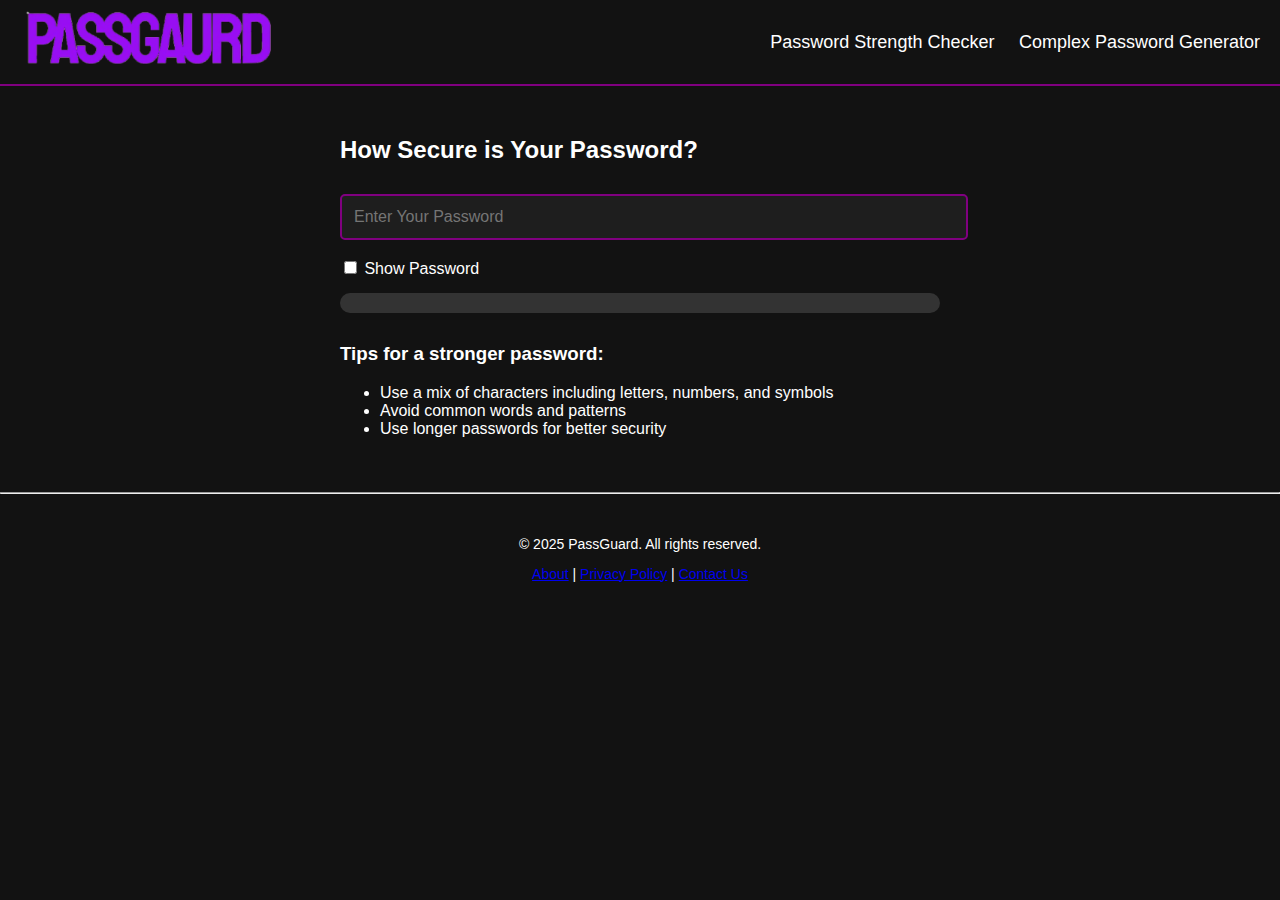
<file: index.html>
<!DOCTYPE html>
<html lang="en">
<head>
    <meta charset="UTF-8">
    <title>PassGuard</title>
    <link rel="stylesheet" href="style.css">
    <link rel="icon" type="image/png" href="favicon-32x32.png">
</head>

<body>

    <div class="navbar">
        <div class="logo">
            <img src="passgaurd-high-resolution-logo-removebg-preview.png" alt="PassGuard Logo">
        </div>
        <div class="nav-links">
            <a href="#" onclick="showStrengthChecker()">Password Strength Checker</a>
            <a href="#" onclick="showGenerator()">Complex Password Generator</a>
        </div>
    </div>

    <div class="container">

        <!-- Password Strength Checker -->
        <div id="strengthChecker">
            <h2>How Secure is Your Password?</h2>
            <input type="password" id="password" placeholder="Enter Your Password" oninput="checkStrength()">
            <br><br>
            <input type="checkbox" id="togglePassword" onchange="togglePassword()"> Show Password

            <div class="progress-bar">
                <div class="progress" id="strengthBar"></div>
            </div>

            <p id="strengthText"></p>
            <p id="crackTime"></p>

            <div class="tips">
                <h3>Tips for a stronger password:</h3>
                <ul>
                    <li>Use a mix of characters including letters, numbers, and symbols</li>
                    <li>Avoid common words and patterns</li>
                    <li>Use longer passwords for better security</li>
                </ul>
            </div>
        </div>

        <!-- Password Generator -->
        <div id="generator" style="display:none;">
            <h2>Generate a Strong Password</h2>
            <label>Password Length:</label>
            <input type="number" id="length" value="12" min="6" max="64">
            <br><br>
            <button onclick="generatePassword()">Generate Password</button>
            <br><br>
            <input type="text" id="generatedPassword" readonly>
            <button onclick="copyPassword()">Copy</button>
        </div>

    </div>
 <hr>
<footer style="text-align:center; padding:20px; font-size:14px;">
    <p>&copy; 2025 PassGuard. All rights reserved.</p>
    <p>
        <a href="about.html">About</a> | 
        <a href="privacy.html">Privacy Policy</a> | 
        <a href="contact.html">Contact Us</a>
    </p>
</footer>
<script src="script.js"></script>
</body>
</html>
</file>
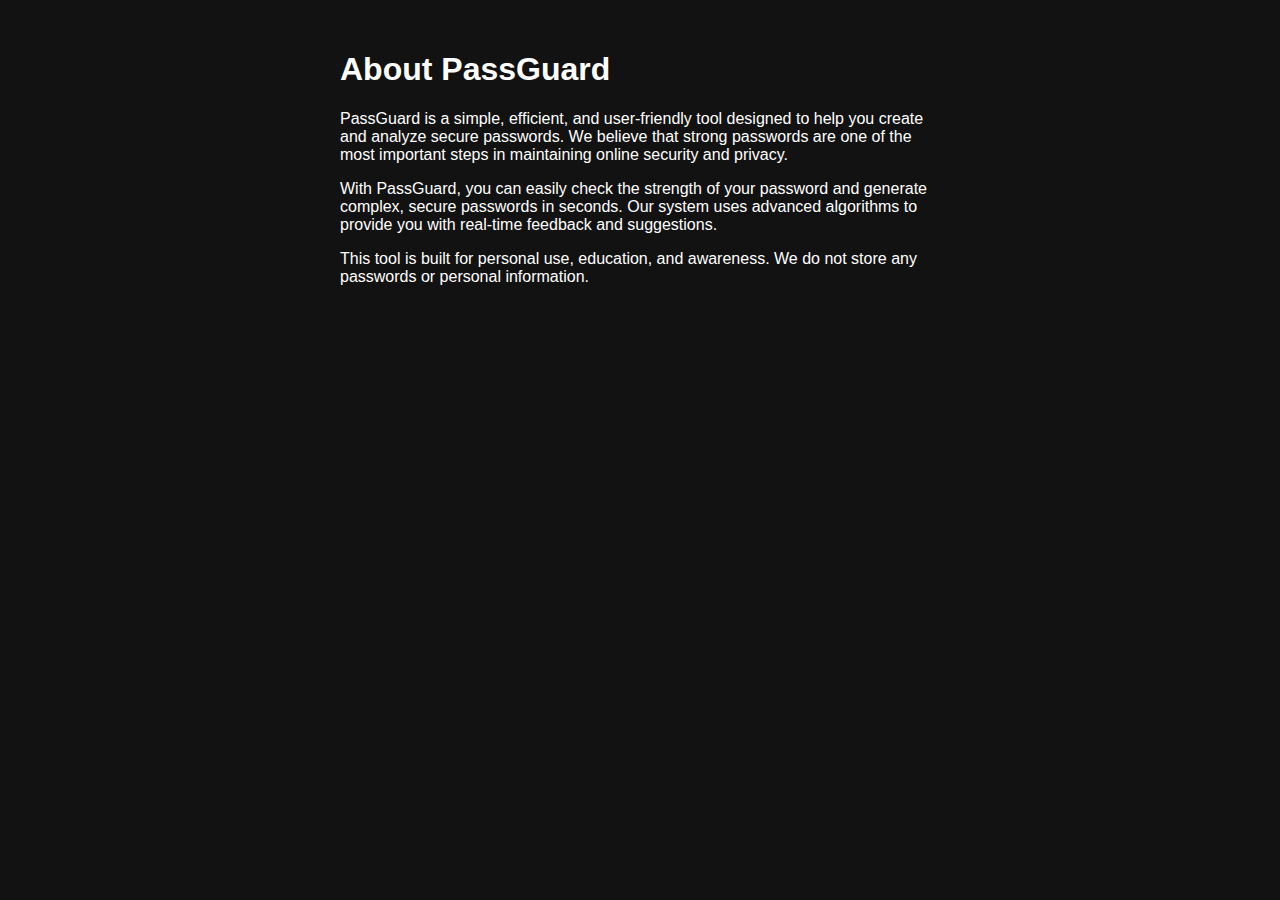
<file: about.html>
<!DOCTYPE html>
<html lang="en">
<head>
    <meta charset="UTF-8">
    <title>About - PassGuard</title>
    <link rel="stylesheet" href="style.css">
</head>
<body>
    <div class="container">
        <h1>About PassGuard</h1>
        <p>PassGuard is a simple, efficient, and user-friendly tool designed to help you create and analyze secure passwords. We believe that strong passwords are one of the most important steps in maintaining online security and privacy.</p>
        <p>With PassGuard, you can easily check the strength of your password and generate complex, secure passwords in seconds. Our system uses advanced algorithms to provide you with real-time feedback and suggestions.</p>
        <p>This tool is built for personal use, education, and awareness. We do not store any passwords or personal information.</p>
    </div>
</body>
</html>
</file>
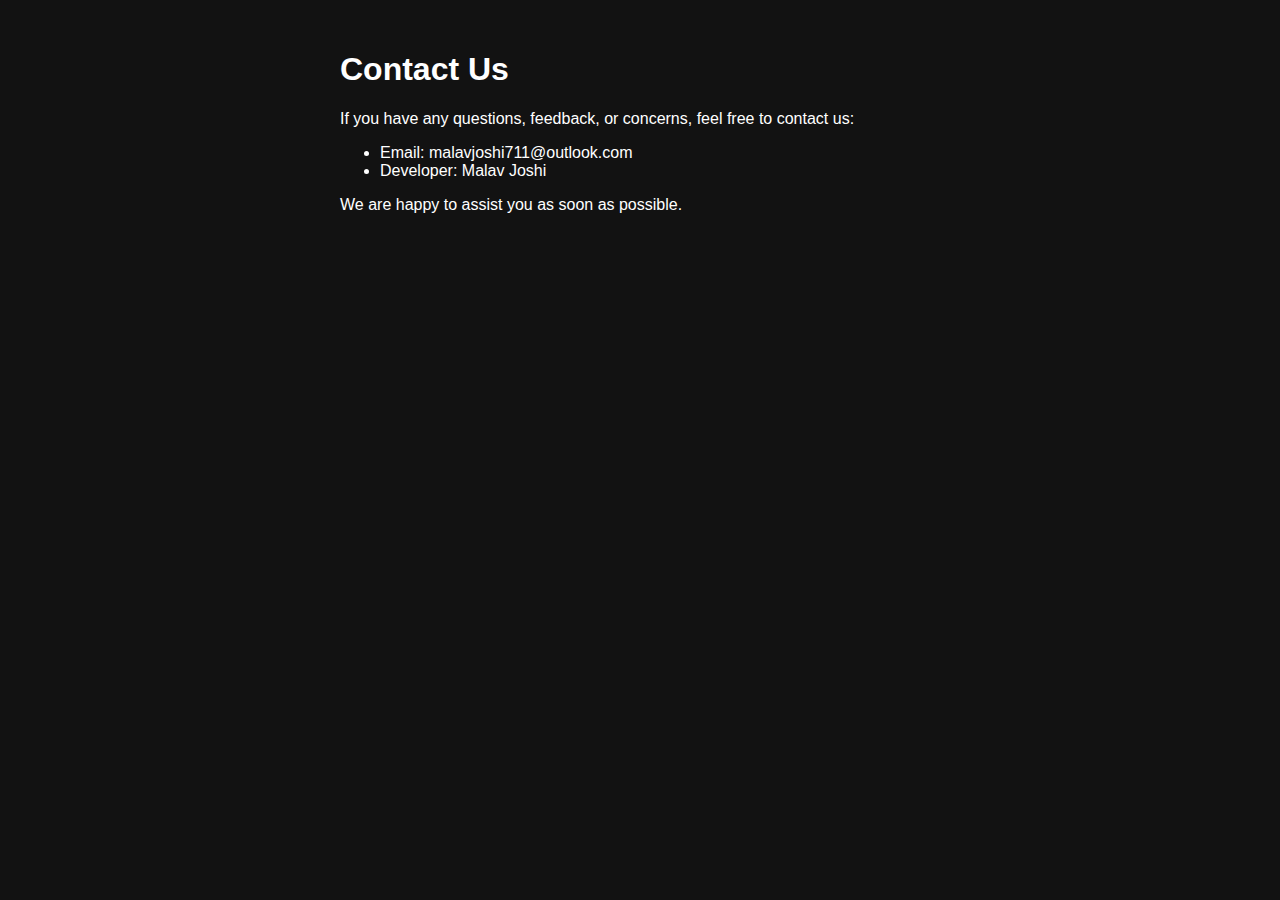
<file: contact.html>
<!DOCTYPE html>
<html lang="en">
<head>
    <meta charset="UTF-8">
    <title>Contact Us - PassGuard</title>
    <link rel="stylesheet" href="style.css">
</head>
<body>
    <div class="container">
        <h1>Contact Us</h1>
        <p>If you have any questions, feedback, or concerns, feel free to contact us:</p>
        <ul>
            <li>Email: malavjoshi711@outlook.com</li>
            <li>Developer: Malav Joshi</li>
        </ul>
        <p>We are happy to assist you as soon as possible.</p>
    </div>
</body>
</html>
</file>
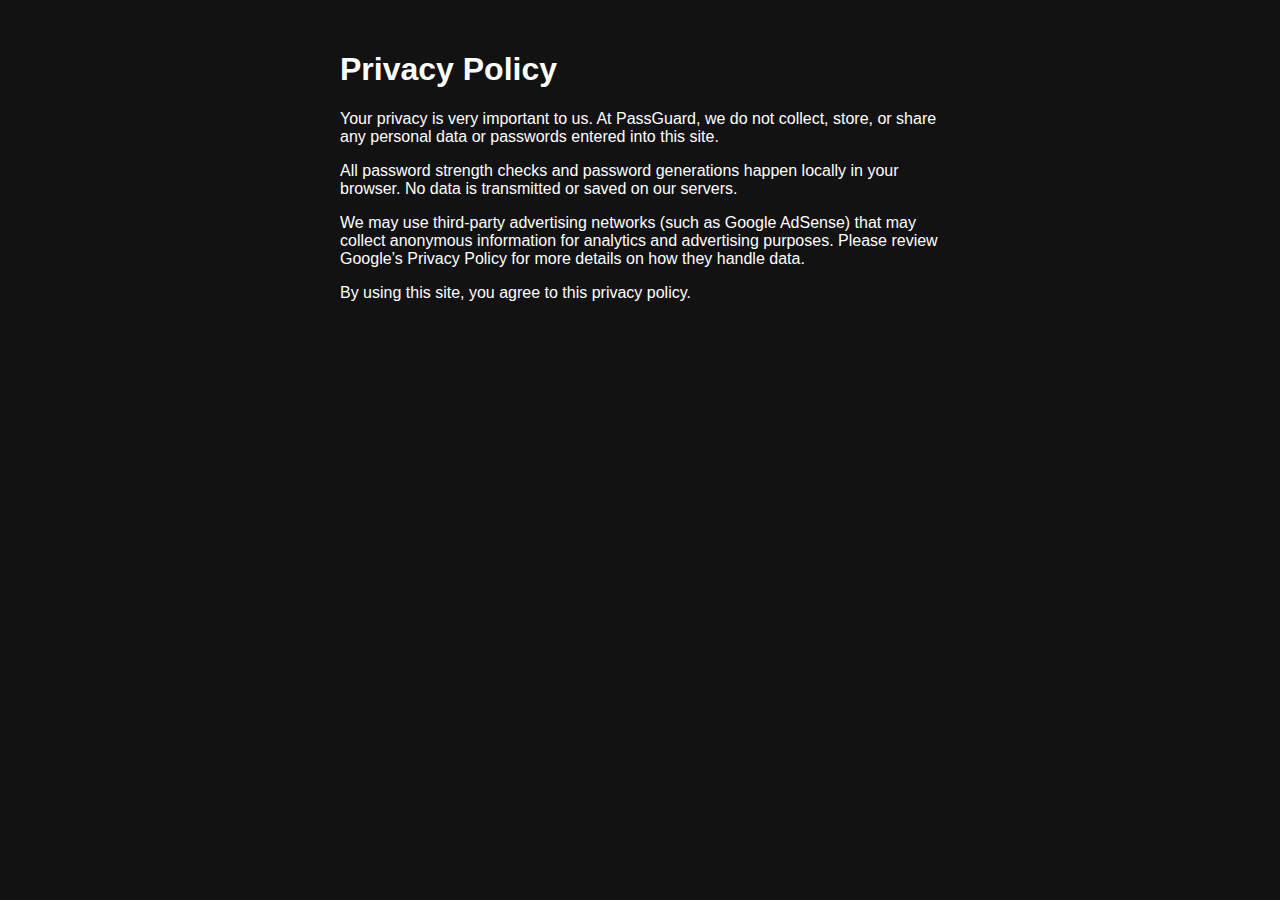
<file: privacy.html>
<!DOCTYPE html>
<html lang="en">
<head>
    <script async src="https://pagead2.googlesyndication.com/pagead/js/adsbygoogle.js?client=ca-pub-4361432235018238"
     crossorigin="anonymous"></script>
    <meta charset="UTF-8">
    <title>Privacy Policy - PassGuard</title>
    <link rel="stylesheet" href="style.css">
</head>
<body>
    <div class="container">
        <h1>Privacy Policy</h1>
        <p>Your privacy is very important to us. At PassGuard, we do not collect, store, or share any personal data or passwords entered into this site.</p>
        <p>All password strength checks and password generations happen locally in your browser. No data is transmitted or saved on our servers.</p>
        <p>We may use third-party advertising networks (such as Google AdSense) that may collect anonymous information for analytics and advertising purposes. Please review Google’s Privacy Policy for more details on how they handle data.</p>
        <p>By using this site, you agree to this privacy policy.</p>
    </div>
</body>
</html>
</file>
<file: style.css>
body {
    background-color: #121212;
    color: white;
    font-family: Arial, sans-serif;
    margin: 0;
    padding: 0;
}

.navbar {
    display: flex;
    justify-content: space-between;
    align-items: center;
    padding: 10px 20px;
    border-bottom: 2px solid purple;
    background-color: #121212;
}

.logo img {
    height: 60px;
}

.nav-links a {
    color: white;
    text-decoration: none;
    margin-left: 20px;
    font-size: 18px;
    transition: color 0.3s;
}

.nav-links a:hover {
    color: purple;
}

.container {
    padding: 30px;
    max-width: 600px;
    margin: auto;
}

input[type="password"],
input[type="text"],
input[type="number"] {
    width: 100%;
    padding: 12px;
    margin-top: 10px;
    border: 2px solid purple;
    border-radius: 5px;
    background-color: #1e1e1e;
    color: white;
    font-size: 16px;
}

.progress-bar {
    width: 100%;
    height: 20px;
    background-color: #333;
    border-radius: 10px;
    margin-top: 15px;
}

.progress {
    height: 100%;
    background-color: purple;
    border-radius: 10px;
    width: 0%;
    transition: width 0.5s;
}

button {
    padding: 12px 20px;
    background-color: purple;
    border: none;
    border-radius: 5px;
    color: white;
    font-size: 16px;
    margin-top: 20px;
    cursor: pointer;
}

button:hover {
    background-color: #8e2de2;
}

.tips {
    margin-top: 30px;
}
</file>
